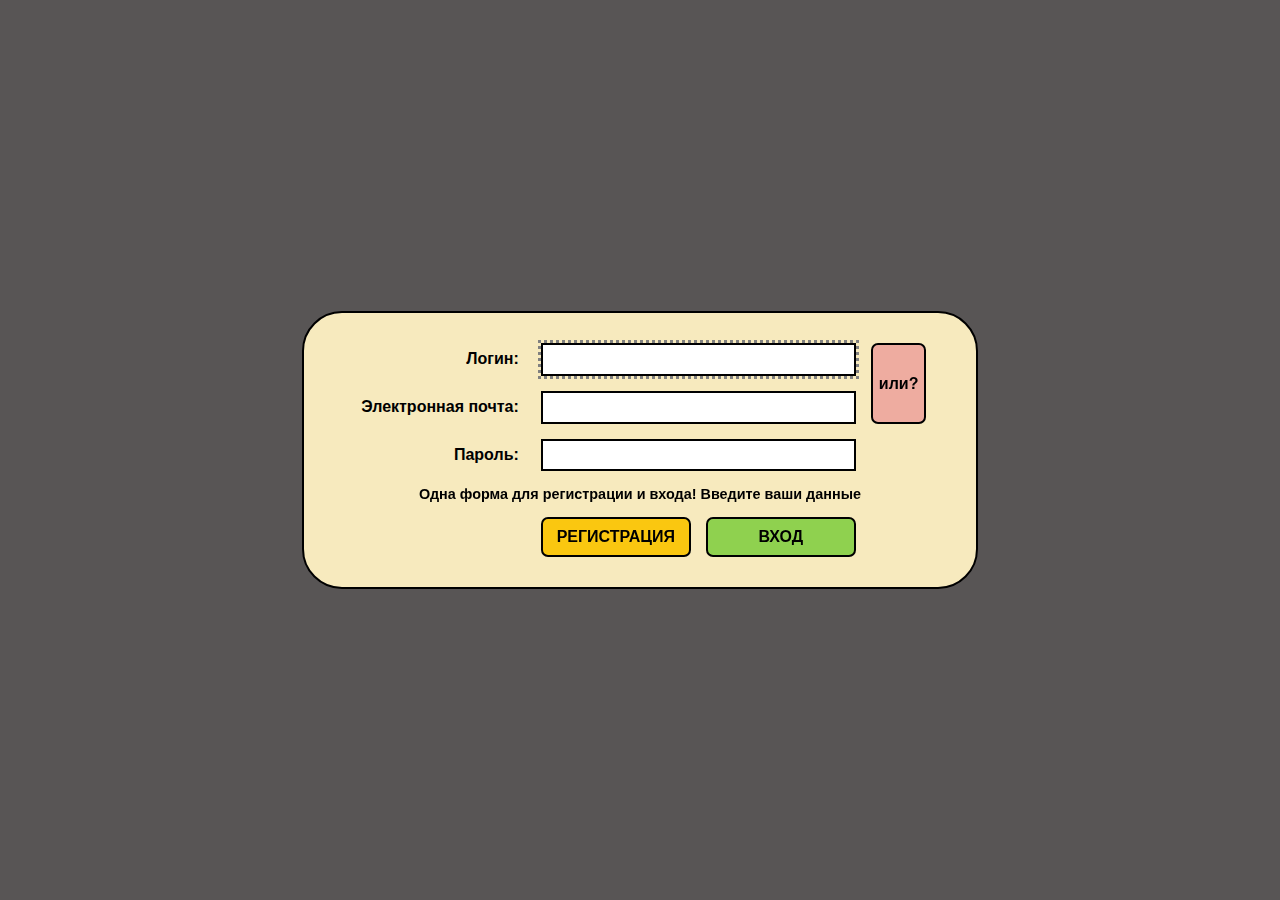
<file: play003/index.html>
<!DOCTYPE html>
<html lang="ru">
<head>
  <meta charset="UTF-8">
  <meta name="viewport" content="width=device-width, initial-scale=1.0">
  <title> play003 </title>
  <link rel="stylesheet" href="style.css">
  <script src="prepare.js"></script>
</head>
<body>

  <!-- Экран регистрации/входа -->
  <div id="auth_form">
    <label id="login_label" for="login_field"> Логин: </label>
    <label id="mail_label"  for="mail_field">  Электронная почта: </label>
    <label id="pass_label"  for="pass_field">  Пароль: </label>
    <input id="login_field">
    <input id="mail_field" type="email">
    <input id="pass_field" type="password">
    <button id="signin_btn" onclick=trySignin()> ВХОД </button>
    <button id="signup_btn" onclick=trySignup()> РЕГИСТРАЦИЯ </button>
    <button id="either_btn"> или? </button>
    <div id="response_line">
      Одна форма для регистрации и входа! Введите ваши данные
    </div>
  </div>

  <div id="either_scr">
    <div id="either_win">
      <span> Логин или Электронная почта - что-то одно обязательно. Если не привяжете Электронную почту, нельзя будет восстановить пароль в случае утраты. </span>
      <button id="ok_btn"> Ok </button>
    </div>
  </div>

  <script>
    login_field.focus()
    auth_form.onkeypress = e => {
      if (e.keyCode==13) {
        if (either_scr.style.display=='flex') {
          either_scr.style.display = 'none'
          e.preventDefault()
        }
        else trySignin()
      }
    }
    either_btn.onclick = e => either_scr.style.display='flex'
    either_scr.onclick = e => e.target==either_scr || e.target==ok_btn ?
      either_scr.style.display = 'none' :0
  </script>

  <!-- Главный экран после входа -->
  <div id="main_win">

    <!-- Машина времени -->
    <nav id="timing_ctrl" onclick="">
      <button id="go_btn">                  пуск </button>
      <button id="pause_btn" class="sel_btn"> пауза </button>
      <button id="sec_btn" data-tick="Seconds" class="sel_btn"> 1 сек. </button>
      <button id="min_btn" data-tick="Minutes" >             1 мин. </button>
      <button id="hour_btn" data-tick="Hours" >              1 час  </button>
      <button id="day_btn" data-tick="Date" >                1 день </button>
      <button id="sec_add_btn" data-tick="Seconds" class="add_sub"> + </button>
      <button id="sec_sub_btn" data-tick="Seconds" class="add_sub"> – </button>
      <button id="min_add_btn" data-tick="Minutes" class="add_sub"> + </button>
      <button id="min_sub_btn" data-tick="Minutes" class="add_sub"> – </button>
      <button id="hour_add_btn" data-tick="Hours" class="add_sub"> + </button>
      <button id="hour_sub_btn" data-tick="Hours" class="add_sub"> – </button>
      <button id="day_add_btn" data-tick="Date" class="add_sub"> + </button>
      <button id="day_sub_btn" data-tick="Date" class="add_sub"> – </button>
    </nav>

    <!-- Блок с часами -->
    <div id="clock_block">
      <span id="today_line"> четверг    </span>
      <span id="date_line">  2019-01-31 </span>
      <span id="time_line">  15:51:34   </span>
      <span id="left0_line"> до завтра осталось: </span>
      <span id="left1_line"> 9 </span>
      <span id="left2_line"> часов </span>
      <span id="left3_line"> 8 </span>
      <span id="left4_line"> минут </span>
    </div>
  </div>

  <script> timing_ctrl.onclick = e => handleTime(e) </script>
  <script src="timeLeft2by2.js"></script>
  <script src="script.js"></script>

</body>
</html>
</file>
<file: play003/style.css>
/* to reset uncertain defaults */
* {
  margin: 0;
  padding: 0;
  box-sizing: border-box;
}
*:focus {
  outline: grey dotted  3px;
}


body {
  display: flex;
  min-height: 100vh;
  font: bold 1rem Trebuchet MS, sans-serif;
  background: #585555;
}

#auth_form {
  padding: 30px 50px;
  margin: auto;
  border-radius: 40px;
  background: #F7EABE;
  border: 2px solid black;

  display: grid;
  grid-gap: 15px;
  grid-template:  "  lbl-l    login   login    either "
                  "  lbl-m    mail     mail    either "
                  "  lbl-p    pass     pass      .    "
                  "response response response response"
                  "    .     signup   signin     .    "
}
#login_label {
  grid-area: lbl-l;
  text-align: right;
}
#mail_label {
  grid-area: lbl-m;
  text-align: right;
}
#pass_label {
  grid-area: lbl-p;
  text-align: right;
}
#login_field {
  grid-area: login;
}
#mail_field {
  grid-area: mail;
}
#pass_field {
  grid-area: pass;
}
#either_btn {
  grid-area: either;
  width: 55px;
  height: 81px;
  padding: 0 6px;
  background: #EEACA0;
}
#signup_btn {
  grid-area: signup;
  background: #FAC710;
}
#signin_btn {
  grid-area: signin;
  background: #8FD14F;
}
#response_line {
  grid-area: response;
  font-size: .9rem;
  text-align: center;
}

label {
  padding: 7px;
}
input {
  text-align: center;
  font: bold 1rem Trebuchet MS, sans-serif;
  border: 2px solid black;
  padding: 3px 0 5px;
}
button {
  border: 2px solid black;
  border-radius: 7px;
  width: 150px;
  height: 40px;
  font: bold 1rem Trebuchet MS, sans-serif;
  cursor: pointer;
}

#either_scr {
  position: fixed;
  display: none; /* switches to flex on click */
  height: 100%;
  width: 100%;
  padding: 0 0 120px 299px;
  background: #0004;
}
#either_win {
  margin: auto;
  display: grid;
  grid-gap: 15px;
  grid-template-columns: 200px 55px;
  background: #EEACA0;
  border-radius: 40px;
  border: 2px solid black;
  padding: 20px 30px;
  height: 180px;
}
#ok_btn {
  width: 55px;
  height: 81px;
  margin-top: 20px;
  background: #F7EABE;
}

#main_win {
  padding: 30px 50px;
  margin: auto;
  display: none;
  border-radius: 40px;
  background: #F7EABE;
  border: 2px solid black;
}
#timing_ctrl>button {
  height: auto;
  width: 64px;
  padding-bottom: 1px;
}
#timing_ctrl {
  padding: 15px 20px;
  border-radius: 20px;
  width: 426px;
  background: #BEDBE8;
  border: 2px solid black;

  display: grid;
  grid-gap: 4px 15px;
  grid-template:  "   go  secM minM hourM dayM"
                  "   go  sec  min  hour  day " 22px
                  " pause sec  min  hour  day " 22px
                  " pause secL minL hourL dayL"
}
#go_btn {
  grid-area: go;
  background: #8FD14F;
}
#pause_btn {
  grid-area: pause;
  background: #B5B5B5;
}
#sec_btn {
  grid-area: sec;
  background: #FFFAE9;
}
#min_btn {
  grid-area: min;
  background: #FEF445;
}
#hour_btn {
  grid-area: hour;
  background: #FAC710;
}
#day_btn {
  grid-area: day;
  background: #EEACA0;
}
#sec_add_btn {
  grid-area: secM;
  background: #FFFAE9;
}
#sec_sub_btn {
  grid-area: secL;
  background: #FFFAE9;
}
#min_add_btn {
  grid-area: minM;
  background: #FEF445;
}
#min_sub_btn {
  grid-area: minL;
  background: #FEF445;
}
#hour_add_btn {
  grid-area: hourM;
  background: #FAC710;
}
#hour_sub_btn {
  grid-area: hourL;
  background: #FAC710;
}
#day_add_btn {
  grid-area: dayM;
  background: #EEACA0;
}
#day_sub_btn {
  grid-area: dayL;
  background: #EEACA0;
}
#timing_ctrl>button.add_sub {
  width: 40px;
  margin: auto;
}

#clock_block>span {
  text-align: center;
}
#clock_block {
  padding: 15px 8px;
  float: right;
  margin-top: 5px;
  border-radius: 20px;
  width: 234px;
  font-weight: normal;
  background: darkgray;
  border: 2px solid black;

  display: grid;
  grid-template:  "today today today"
                  " date date  date "
                  " time time  time "
                  "left0 left1 left2"
                  "left0 left3 left4"
                  /  55%  10%
}
#today_line {
  grid-area: today;
  font-size: 26px;
}
#date_line {
  grid-area: date;
  font-size: 34px;
}
#time_line {
  grid-area: time;
  font-size: 44px;
  font-weight: bold;
}
span#left0_line {
  grid-area: left0;
  text-align: right;
  margin-right: 12px;
}
span#left1_line {
  grid-area: left1;
  text-align: right;
}
span#left2_line {
  grid-area: left2;
  text-align: left;
  margin-left: 7px;
}
span#left3_line {
  grid-area: left3;
  text-align: right;
}
span#left4_line {
  grid-area: left4;
  text-align: left;
  margin-left: 7px;
}
.sel_btn {
  box-shadow: 0 0 15px 5px rgba(0, 47, 255, 0.753);
}
</file>
